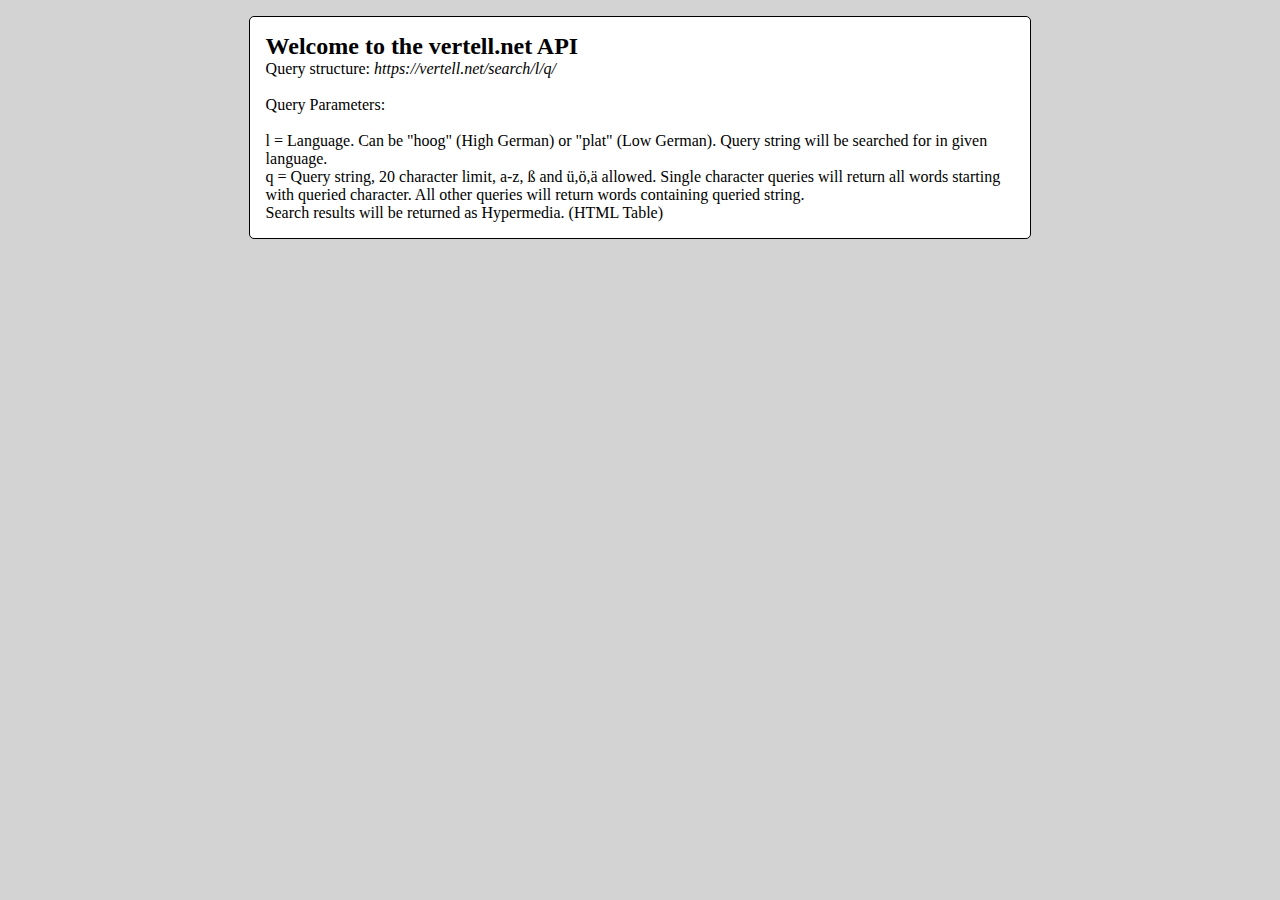
<file: search/index.html>
<!DOCTYPE html>
<html lang="en">
<head>
    <meta charset="UTF-8">
    <meta name="viewport" content="width=device-width, initial-scale=1.0">
    <title>vertell.net API</title>
    <style>
        * {
            padding: 0;
            margin: 0;
        }
        body {
            display: flex;
            justify-content: center;
            padding: 1rem;
            background-color: lightgray;
        }
        div {
            width: 90%;
            padding: 1rem;
            border: 1px solid black;
            border-radius: 5px;
            background-color: white;
        }
        @media screen and (min-width: 600px) { 
            div {
                width: 60%;
            }
        }    
    </style>
</head>
<body>
    <div>
    <h2>Welcome to the vertell.net API</h2>
    Query structure: <em>https://vertell.net/search/l/q/</em><br><br>
    <p>
    Query Parameters:<br><br>

    l = Language. Can be "hoog" (High German) or "plat" (Low German). Query string will be searched for 
        in given language. <br>
    q = Query string, 20 character limit, a-z, ß and ü,ö,ä allowed. Single character queries will return all 
        words starting with queried character. All other queries will return words containing queried string.</p>

    Search results will be returned as Hypermedia. (HTML Table)
    </div>
</body>
</html>
</file>
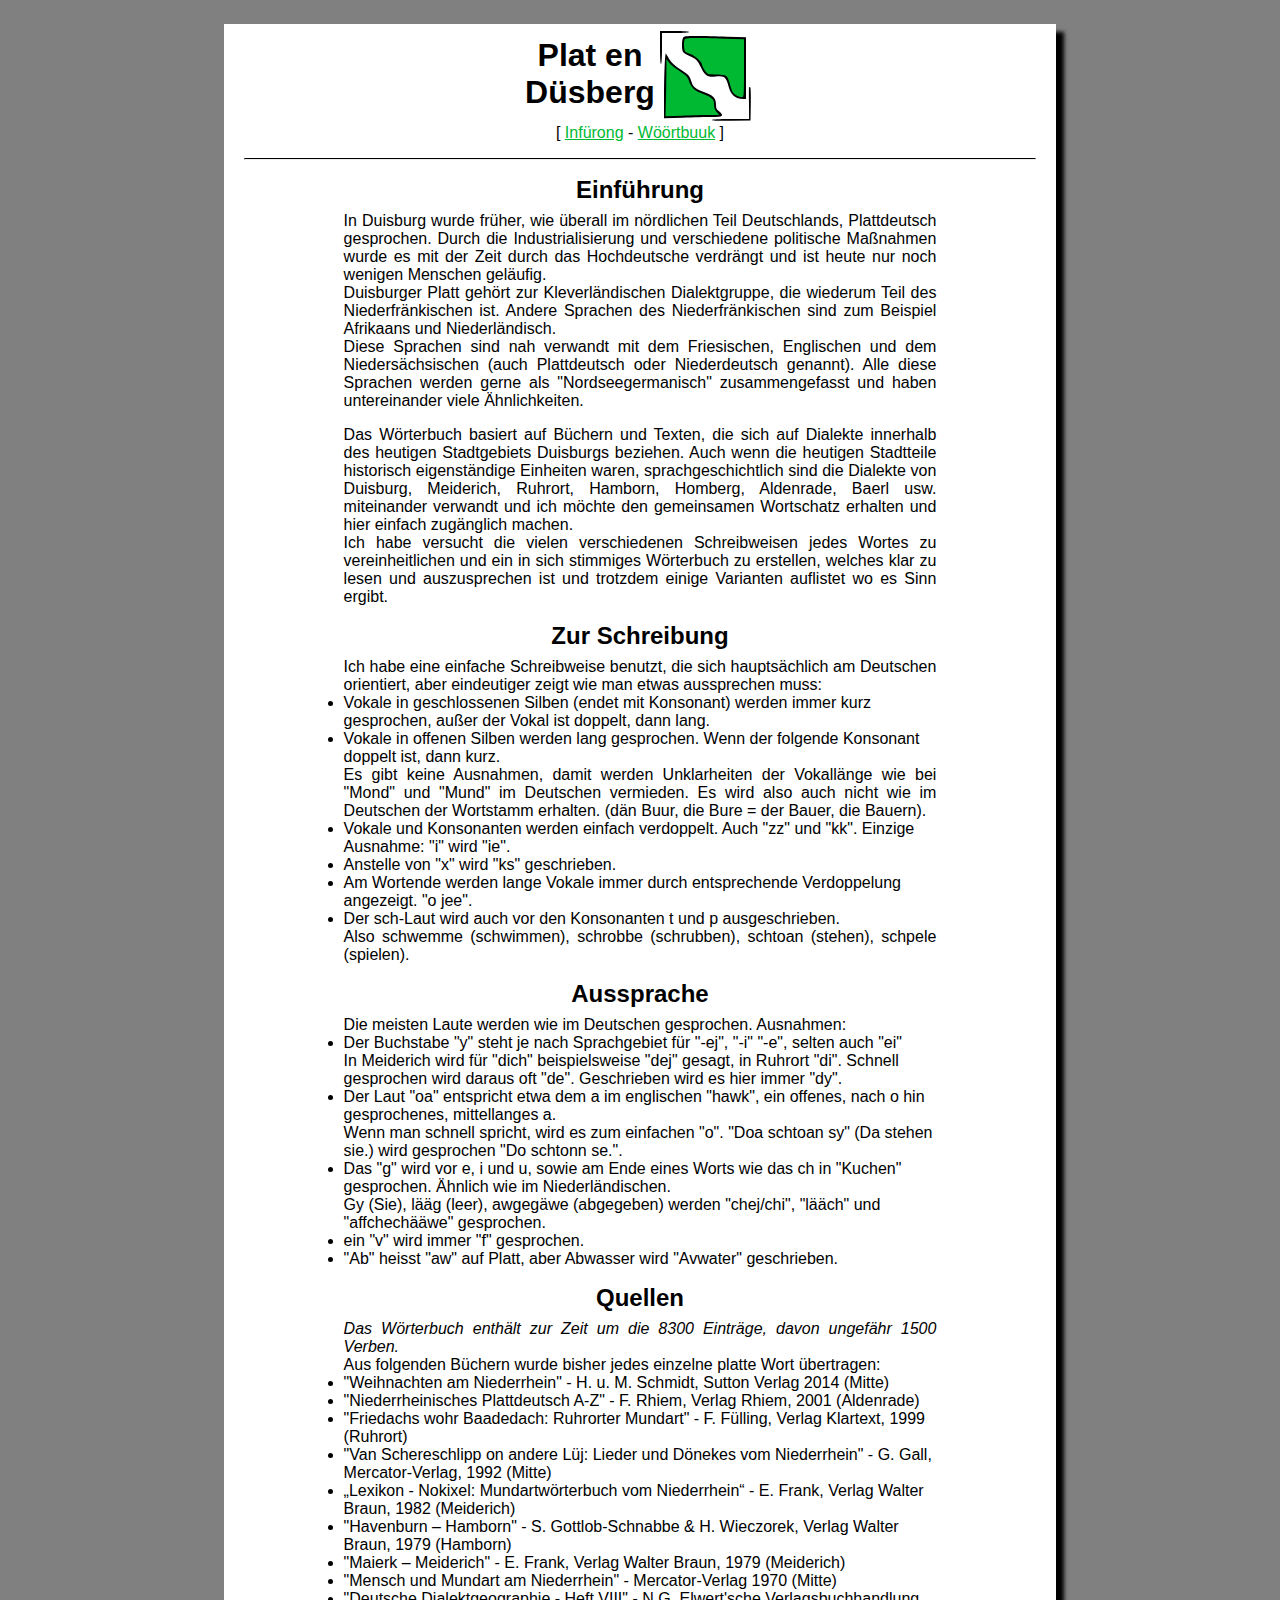
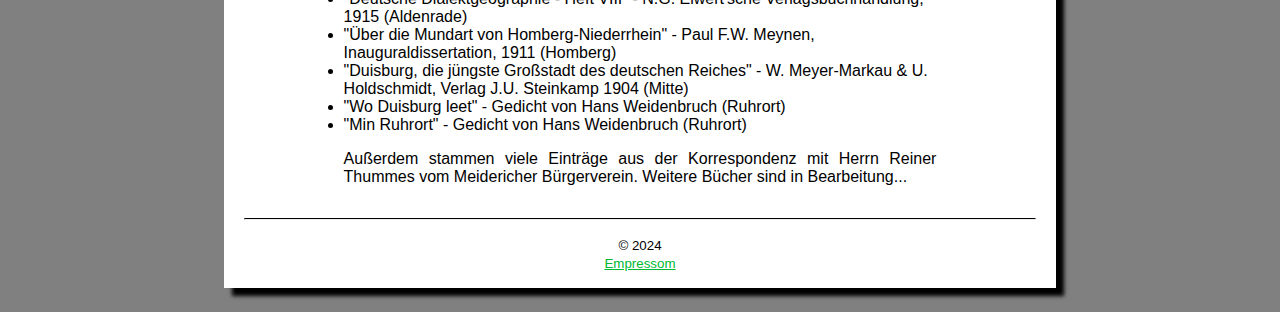
<file: einfuehrung.html>
<!doctype html>
<html lang="de">
<head>
	<meta charset="utf-8">
	<meta name="viewport" content="width=device-width, initial-scale=1.0">
	<title>Wörterbuch für Duisburger Platt - Wöörtbuuk vör Düsbergsch Plat</title>
	<meta name="description" content="ein Wörterbuch für die niederfränkischen Dialekte des Duisburger Stadtgebiets">
	<link href="style/base.css" rel="stylesheet">
	<link type="image/png" sizes="16x16" rel="icon" href="images/icons8-buch-3d-fluency-16.png">
	<link type="image/png" sizes="32x32" rel="icon" href="images/icons8-buch-3d-fluency-32.png">
</head>
<body>
	<header>
		<a href="/">
			<h1>Plat en<br>Düsberg</h1>
			<img src="images/rheinlogo.svg" alt="Logo mit Rhein">
		</a>
	</header>
	<nav>
		[ <a href="einfuehrung.html">Infürong</a> - <a href="index.php">Wöörtbuuk</a> ]
	</nav>
	<hr>
	<main>
		<section>
			<article>
				<h2>Einführung</h2>
				<p>In Duisburg wurde früher, wie überall im nördlichen Teil Deutschlands, Plattdeutsch gesprochen.
				Durch die Industrialisierung und verschiedene politische Maßnahmen wurde es mit der Zeit durch das Hochdeutsche 
				verdrängt und ist heute nur noch wenigen Menschen geläufig.</p>
				<p>Duisburger Platt gehört zur Kleverländischen Dialektgruppe, die wiederum Teil des Niederfränkischen ist. 
				Andere Sprachen des Niederfränkischen sind zum Beispiel Afrikaans und Niederländisch.</p>
				<p>Diese Sprachen sind nah verwandt mit dem Friesischen, Englischen und dem Niedersächsischen (auch Plattdeutsch oder Niederdeutsch genannt).
				Alle diese Sprachen werden gerne als "Nordseegermanisch" zusammengefasst und haben untereinander viele Ähnlichkeiten.</p>
			</article>
			<article>
				<p>Das Wörterbuch basiert auf Büchern und Texten, die sich auf Dialekte innerhalb des heutigen Stadtgebiets Duisburgs beziehen.
				Auch wenn die heutigen Stadtteile historisch eigenständige Einheiten waren, sprachgeschichtlich sind die Dialekte 
				von Duisburg, Meiderich, Ruhrort, Hamborn, Homberg, Aldenrade, Baerl usw. miteinander verwandt und ich möchte den 
				gemeinsamen Wortschatz erhalten und hier einfach zugänglich machen.</p>
				<p>Ich habe versucht die vielen verschiedenen Schreibweisen jedes Wortes zu vereinheitlichen und ein in sich stimmiges Wörterbuch zu erstellen,
				welches klar zu lesen und auszusprechen ist und trotzdem einige Varianten auflistet wo es Sinn ergibt.</p>
			</article>
			<article>
				<h2>Zur Schreibung</h2>
				Ich habe eine einfache Schreibweise benutzt, die sich hauptsächlich am Deutschen orientiert, aber eindeutiger zeigt wie man etwas 
				aussprechen muss:
				<ul>
					<li>Vokale in geschlossenen Silben (endet mit Konsonant) werden immer kurz gesprochen, außer der Vokal ist doppelt, dann lang.</li>
					<li>Vokale in offenen Silben werden lang gesprochen. Wenn der folgende Konsonant doppelt ist, dann kurz.</li>
				</ul>	
				Es gibt keine Ausnahmen, damit werden Unklarheiten der Vokallänge wie bei "Mond" und "Mund" im Deutschen vermieden. 
				Es wird also auch nicht wie im Deutschen der Wortstamm erhalten. (dän Buur, die Bure = der Bauer, die Bauern).
				<ul>
					<li>Vokale und Konsonanten werden einfach verdoppelt. Auch "zz" und "kk". Einzige Ausnahme: "i" wird "ie".</li>
					<li>Anstelle von "x" wird "ks" geschrieben.</li>
					<li>Am Wortende werden lange Vokale immer durch entsprechende Verdoppelung angezeigt. "o jee".</li>
					<li>Der sch-Laut wird auch vor den Konsonanten t und p ausgeschrieben.</li>	
				</ul>	
				Also schwemme (schwimmen), schrobbe (schrubben), schtoan (stehen), schpele (spielen).
			</article>		
			<article>
				<h2>Aussprache</h2>
				Die meisten Laute werden wie im Deutschen gesprochen. Ausnahmen:
				<ul>
					<li>Der Buchstabe "y" steht je nach Sprachgebiet für "-ej", "-i" "-e", selten auch "ei"<br>In Meiderich wird für 
					"dich" beispielsweise "dej" gesagt, in Ruhrort "di". Schnell gesprochen wird daraus oft "de". Geschrieben wird es hier immer "dy".</li>
					<li>Der Laut "oa" entspricht etwa dem a im englischen "hawk", ein offenes, nach o hin gesprochenes, mittellanges a.<br>
					Wenn man schnell spricht, wird es zum einfachen "o". "Doa schtoan sy" (Da stehen sie.) wird gesprochen "Do schtonn se.".</li>
					<li>Das "g" wird vor e, i und u, sowie am Ende eines Worts wie das ch in "Kuchen" gesprochen. Ähnlich wie im Niederländischen.<br>
					Gy (Sie), lääg (leer), awgegäwe (abgegeben) werden "chej/chi", "lääch" und "affchechääwe" gesprochen.</li>
					<li>ein "v" wird immer "f" gesprochen.</li>
					<li>"Ab" heisst "aw" auf Platt, aber Abwasser wird "Avwater" geschrieben.</li>
				</ul>
			</article>
			<article>
				<h2>Quellen</h2>
				<em>Das Wörterbuch enthält zur Zeit um die 8300 Einträge, davon ungefähr 1500 Verben.</em><br>
				Aus folgenden Büchern wurde bisher jedes einzelne platte Wort übertragen:
				<ul>
					<li>"Weihnachten am Niederrhein" - H. u. M. Schmidt, Sutton Verlag 2014 (Mitte)</li>
					<li>"Niederrheinisches Plattdeutsch A-Z" - F. Rhiem, Verlag Rhiem, 2001 (Aldenrade)</li>
					<li>"Friedachs wohr Baadedach: Ruhrorter Mundart" - F. Fülling, Verlag Klartext, 1999 (Ruhrort)</li>
					<li>"Van Schereschlipp on andere Lüj: Lieder und Dönekes vom Niederrhein" - G. Gall, Mercator-Verlag, 1992 (Mitte)</li>
					<li>„Lexikon - Nokixel: Mundartwörterbuch vom Niederrhein“ - E. Frank, Verlag Walter Braun, 1982 (Meiderich)</li>
					<li>"Havenburn – Hamborn" - S. Gottlob-Schnabbe & H. Wieczorek, Verlag Walter Braun, 1979 (Hamborn)</li>
					<li>"Maierk – Meiderich" - E. Frank, Verlag Walter Braun, 1979 (Meiderich)</li>
					<li>"Mensch und Mundart am Niederrhein" - Mercator-Verlag 1970 (Mitte)</li>
					<li>"Deutsche Dialektgeographie - Heft VIII" - N.G. Elwert'sche Verlagsbuchhandlung, 1915 (Aldenrade)</li>
					<li>"Über die Mundart von Homberg-Niederrhein" - Paul F.W. Meynen, Inauguraldissertation, 1911 (Homberg)</li>
					<li>"Duisburg, die jüngste Großstadt des deutschen Reiches" - W. Meyer-Markau & U. Holdschmidt, Verlag J.U. Steinkamp 1904 (Mitte)</li>
					<li>"Wo Duisburg leet" - Gedicht von Hans Weidenbruch (Ruhrort)</li>
					<li>"Min Ruhrort" - Gedicht von Hans Weidenbruch (Ruhrort)</li>
				</ul>
			</article>
			<article>
				Außerdem stammen viele Einträge aus der Korrespondenz mit Herrn Reiner Thummes vom Meidericher Bürgerverein. 
				Weitere Bücher sind in Bearbeitung...
			</article>
		</section>
	</main>
	<hr>
	<footer>
		<small>&copy; 2024<br><a href="impressum.html">Empressom</a></small>
	</footer>
</body>
</html>
</file>
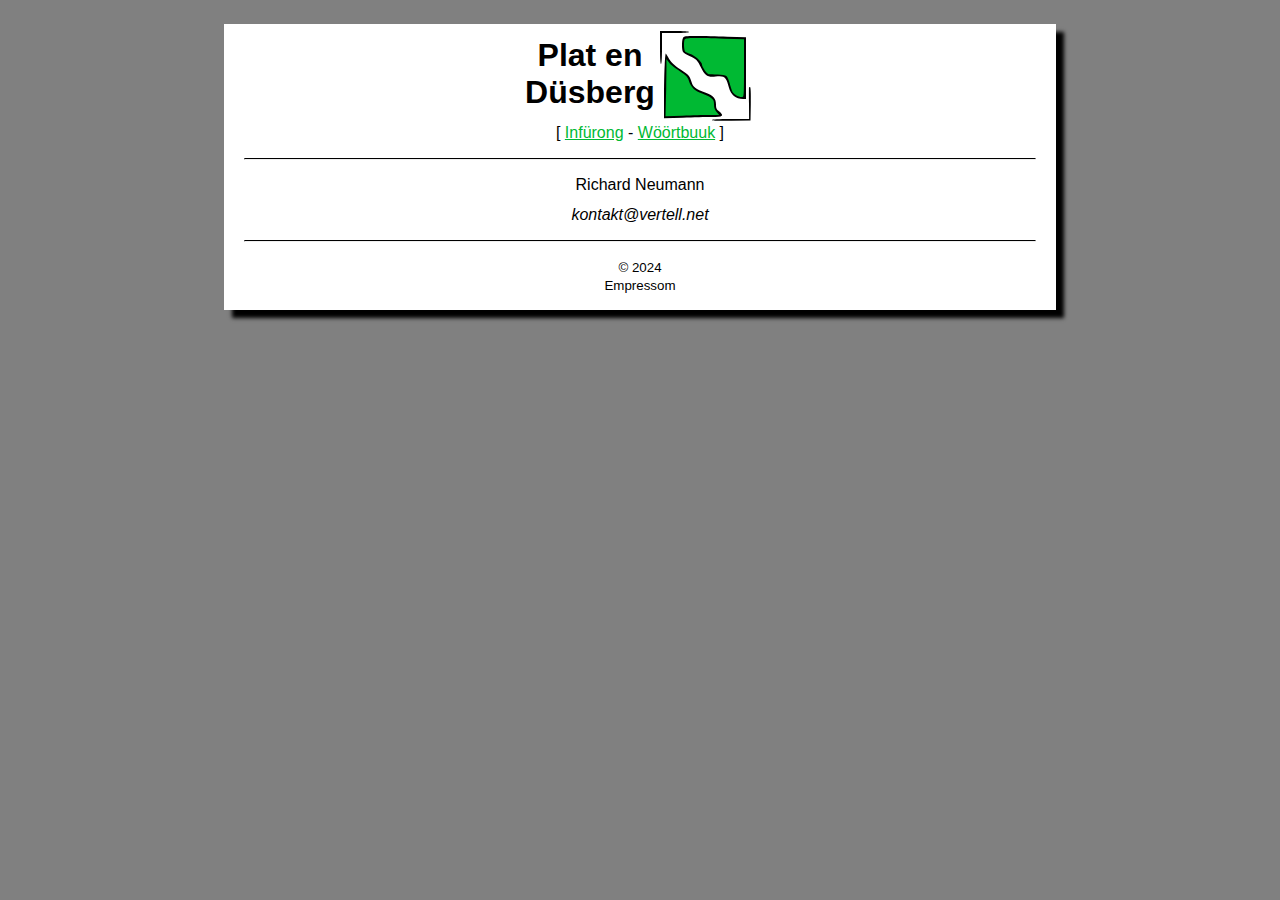
<file: impressum.html>
<!doctype html>
<html lang="de">
<head>
	<meta charset="utf-8">
	<meta name="viewport" content="width=device-width, initial-scale=1.0">
	<title>Wörterbuch für Duisburger Platt - Wöörtbuuk vör Düsbergsch Plat</title>
	<meta name="description" content="ein Wörterbuch für die niederfränkischen Dialekte des Duisburger Stadtgebiets">
	<link href="style/base.css" rel="stylesheet">
	<link type="image/png" sizes="16x16" rel="icon" href="images/icons8-buch-3d-fluency-16.png">
	<link type="image/png" sizes="32x32" rel="icon" href="images/icons8-buch-3d-fluency-32.png">
</head>
<body>
	<header>
		<a href="/">
			<h1>Plat en<br>Düsberg</h1>
			<img src="images/rheinlogo.svg" alt="Logo mit Rhein">
		</a>
	</header>
	<nav>
		[ <a href="einfuehrung.html">Infürong</a> - <a href="index.php">Wöörtbuuk</a> ]
	</nav>
	<hr>
	<main>
		<p>Richard Neumann</p>
		<p><em>kontakt@vertell.net</em></p>
	</main>
	<hr>
	<footer>
		<small>&copy; 2024<br><a aria-current="page">Empressom</a></small>
	</footer>
</body>
</html>
</file>
<file: style/base.css>
* {
	margin: 0;
	padding: 0;
}
a:link { 
	color: #00b933; 
}
a:visited { 
	color: #00b933; 
}
html {
	display: flex;
	justify-content: center;
}
body {
	background-color: white;
	color: black;
	font-family: sans-serif; 
	text-align: center;
	width: 95%;
	display: flex;
	flex-direction: column;
	align-items: center;
}
header a { 
	display: flex; 
	justify-content: center;
	align-items: center;
	text-decoration: none;
}
header a:link {
	color: black;
}
header a:visited {
	color: black;
}
hr {
	border-top: 1px solid black;
	margin-top: 1rem;
	margin-bottom: 1rem;
	width: 100%;
}
main {
	display: flex;
	flex-direction: column;
	gap: 12px;
	align-items: center;
	width: 95%;
}
form { 
	font-size: 0;
}
main input[type=text] {
	border: 1px solid #00b933;
	width: 22ch;
	outline: none;
	padding: .2rem .6rem;
	font-size: 1.1rem;
}
main button {
	border: 1px solid #00b933;
	border-left: none;
	padding: .2rem .6rem;
	background-color: #00b933;
	font-size: 1.1rem;
	color: white;
}
.langselector {
	font-size: 1.2rem;
}
.letterselector {
	font-size: 1.5rem;
}
/* Styling the results table */
main > table {
	text-align: left; 
	width: 100%; 
}
td {
	width: 50%;
}
tr:nth-Child(odd) { 
	background-color: #f0f0f0; 
}
/* Styling the introductory page */
article { 
	text-align: justify; 
	margin-bottom: 1rem;
}
article h2 { 
	text-align: center; 
	margin-bottom: .5rem;
} 
article ul { 
	text-align: left; 
}
footer { 
	padding-bottom: 1rem; 
}
/* Tablet specific styling */
@media screen and (min-width: 600px) { 
	html {
		background-color: gray;
	}
	body {
		margin: 24px 48px;
		box-shadow: black 8px 8px 4px;
	}
	hr {
		width: 95%;
	}
	main > table {
		font-size: 1.2rem;
		width: 80%; 
	}
}
/* Desktop specific styling */
@media only screen and (min-width: 1280px) { 
    body {
		margin: 24px;
		width: 65%;
	}
	main > table {
		font-size: 1.4rem;	
	}
	section {
		width: 75%;
	}
}
</file>
